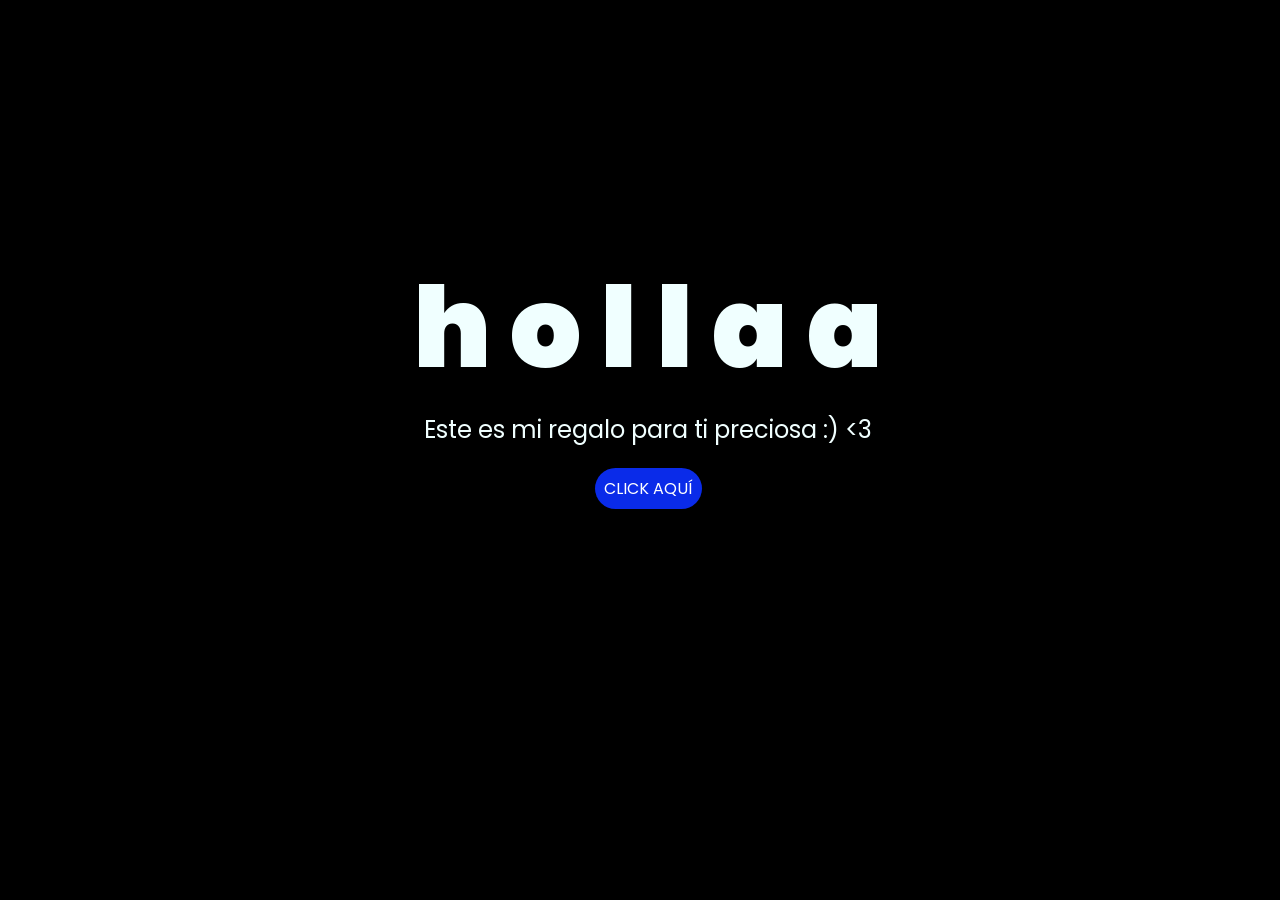
<file: index.html>
<!DOCTYPE html>
<html lang="es">

<head>
    <meta charset="UTF-8">
    <meta http-equiv="X-UA-Compatible" content="IE=edge">
    <meta name="viewport" content="width=device-width, initial-scale=1.0">
    <link rel="stylesheet" href="css/style.css">
    <link rel="icon" href="img/flowers.png" type="image/x-icon">
    <title>Flowers</title>
</head>

<body>
    <div class="greetings">
        <span>h</span>
        <span>o</span>
        <span>l</span>
        <span>l</span>
        <span>a</span>
        <span>a</span>
        
    </div>
    <div class="description">
        <span>Este es mi regalo para ti preciosa :) <3 </span>
    </div>
    <div class="button">
        <button class="botones">
            <a href="flower.html" style="color: #fff;">CLICK AQUÍ</a>
        </button>
    </div>

</body>

</html>
</file>
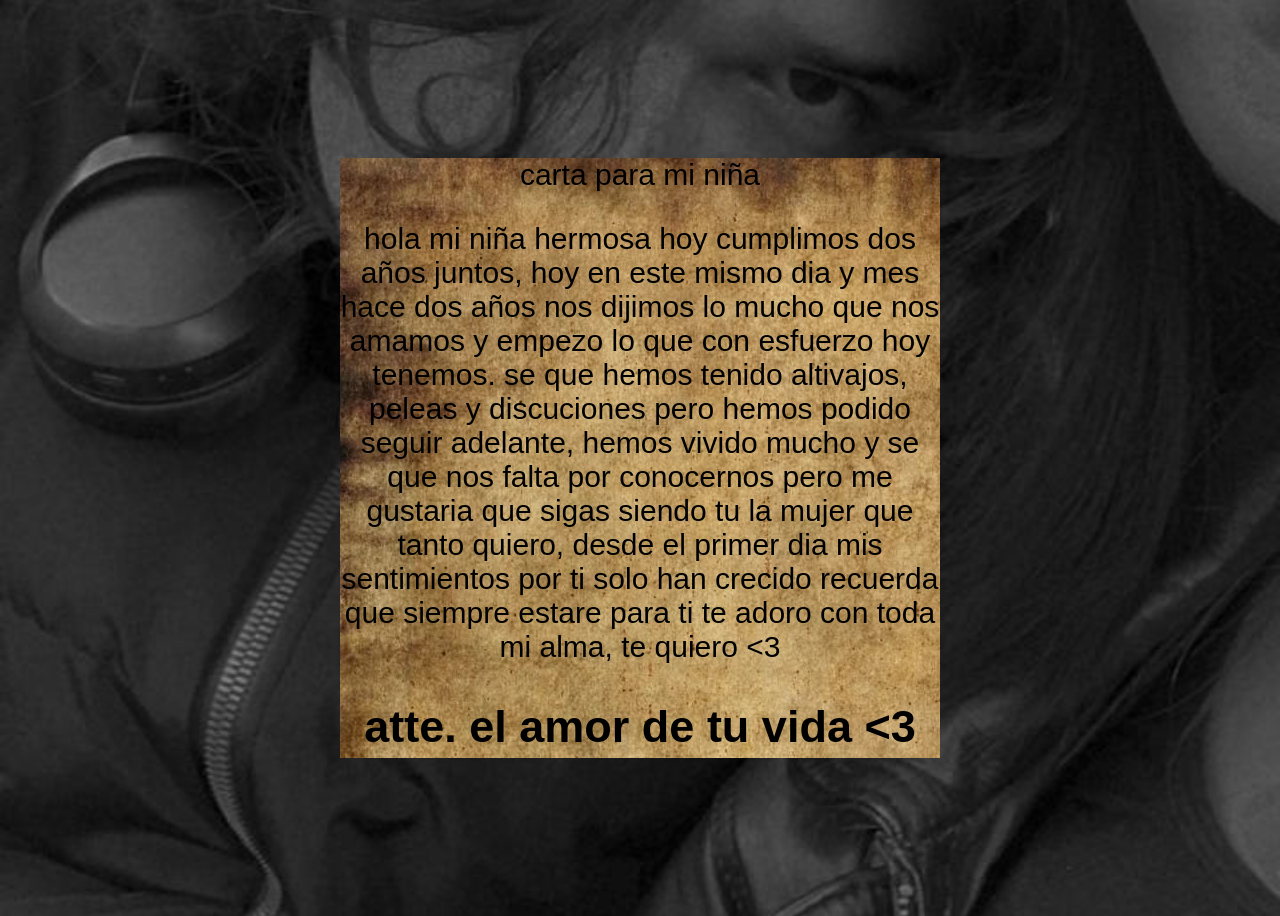
<file: carta.html>
<!DOCTYPE html>
<html>
<head>
	
	<meta charset="utf-8">
	<title>carta</title>
<link rel="icon" href="img/icon.ico">
<link rel="stylesheet" type="text/css" href="style.css">
<style>
	body{
		font-family: sans-serif;
	}
.contenedor{
	display: flex;
	justify-content: center;
	align-items: center;
	height: 100vh;
}

	
.cuadro{
	width: 600px;
	height: 600px;
	background-image: url(img/fondo.jpg);
}
.texto{
	color: black;
	font-size: 30px;
	text-align: center;
}

</style>
</head>
<body>
	<div class="contenedor">
		<div class="cuadro">
			<div class="texto">


<hi>carta para mi niña</hi>
<p>hola mi niña hermosa hoy cumplimos dos años juntos, hoy en este mismo dia y mes hace dos años nos dijimos lo mucho que nos amamos y empezo lo que con esfuerzo hoy tenemos. se que hemos tenido altivajos, peleas y discuciones pero hemos podido seguir adelante, hemos vivido mucho y se que nos falta por conocernos pero me gustaria que sigas siendo tu la mujer que tanto quiero, desde el primer dia mis sentimientos por ti solo han crecido recuerda que siempre estare para ti te adoro con toda mi alma, te quiero <3 </p>
	<h2>atte. el amor de tu vida <3 </h2>


</div>
</div>
	

</div>
<audio id="musica" autoplay loop>
	<source src="sound/a donde vamos.mp3" type="audio/mp3">

</audio>

</body>
</html>
</file>
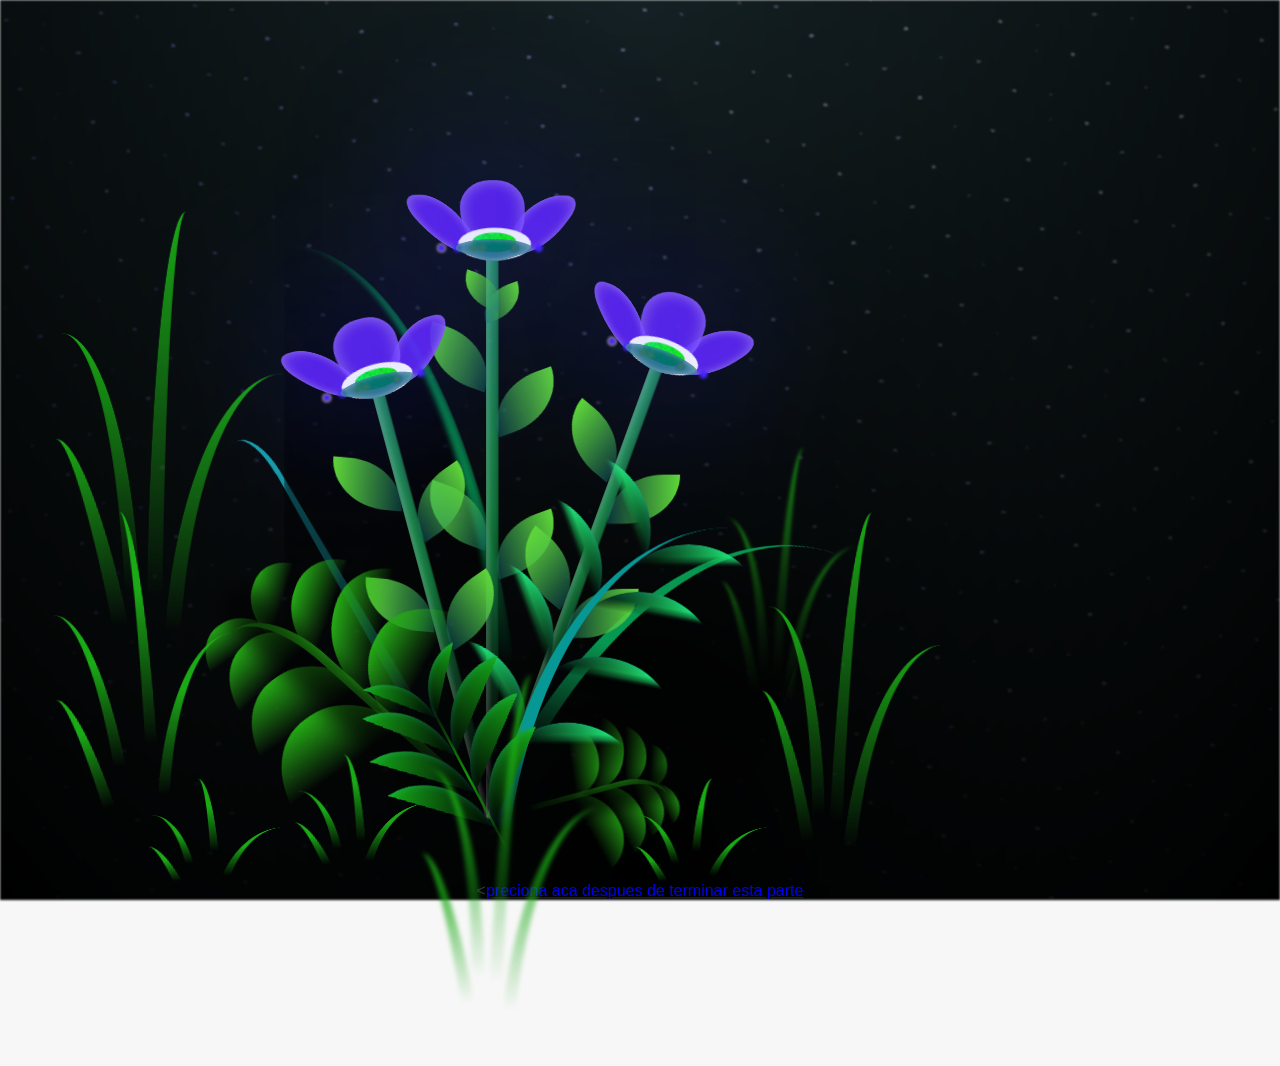
<file: flower.html>
<!DOCTYPE html>
<html lang="es">
  <head>
    <meta charset="UTF-8" />
    <meta http-equiv="X-UA-Compatible" content="IE=edge" />
    <meta name="viewport" content="width=device-width, initial-scale=1.0" />
    <link rel="stylesheet" href="css/main.css" />
    <link rel="icon" href="img/flowers.png" type="image/x-icon" />
    <title>Flower</title>
  </head>
  <body class="container">
    <audio src="sound/a donde vamos.mp3" autoplay></audio>
    <div id="lyrics">
     
    </div>
    <
  
    <div class="night"></div>
    <div class="flowers">
      <div class="flower flower--1">
        <div class="flower__leafs flower__leafs--1">
          <div class="flower__leaf flower__leaf--1"></div>
          <div class="flower__leaf flower__leaf--2"></div>
          <div class="flower__leaf flower__leaf--3"></div>
          <div class="flower__leaf flower__leaf--4"></div>
          <div class="flower__white-circle"></div>

          <div class="flower__light flower__light--1"></div>
          <div class="flower__light flower__light--2"></div>
          <div class="flower__light flower__light--3"></div>
          <div class="flower__light flower__light--4"></div>
          <div class="flower__light flower__light--5"></div>
          <div class="flower__light flower__light--6"></div>
          <div class="flower__light flower__light--7"></div>
          <div class="flower__light flower__light--8"></div>
        </div>
        <div class="flower__line">
          <div class="flower__line__leaf flower__line__leaf--1"></div>
          <div class="flower__line__leaf flower__line__leaf--2"></div>
          <div class="flower__line__leaf flower__line__leaf--3"></div>
          <div class="flower__line__leaf flower__line__leaf--4"></div>
          <div class="flower__line__leaf flower__line__leaf--5"></div>
          <div class="flower__line__leaf flower__line__leaf--6"></div>
        </div>
      </div>

      <div class="flower flower--2">
        <div class="flower__leafs flower__leafs--2">
          <div class="flower__leaf flower__leaf--1"></div>
          <div class="flower__leaf flower__leaf--2"></div>
          <div class="flower__leaf flower__leaf--3"></div>
          <div class="flower__leaf flower__leaf--4"></div>
          <div class="flower__white-circle"></div>

          <div class="flower__light flower__light--1"></div>
          <div class="flower__light flower__light--2"></div>
          <div class="flower__light flower__light--3"></div>
          <div class="flower__light flower__light--4"></div>
          <div class="flower__light flower__light--5"></div>
          <div class="flower__light flower__light--6"></div>
          <div class="flower__light flower__light--7"></div>
          <div class="flower__light flower__light--8"></div>
        </div>
        <div class="flower__line">
          <div class="flower__line__leaf flower__line__leaf--1"></div>
          <div class="flower__line__leaf flower__line__leaf--2"></div>
          <div class="flower__line__leaf flower__line__leaf--3"></div>
          <div class="flower__line__leaf flower__line__leaf--4"></div>
        </div>
      </div>

      <div class="flower flower--3">
        <div class="flower__leafs flower__leafs--3">
          <div class="flower__leaf flower__leaf--1"></div>
          <div class="flower__leaf flower__leaf--2"></div>
          <div class="flower__leaf flower__leaf--3"></div>
          <div class="flower__leaf flower__leaf--4"></div>
          <div class="flower__white-circle"></div>

          <div class="flower__light flower__light--1"></div>
          <div class="flower__light flower__light--2"></div>
          <div class="flower__light flower__light--3"></div>
          <div class="flower__light flower__light--4"></div>
          <div class="flower__light flower__light--5"></div>
          <div class="flower__light flower__light--6"></div>
          <div class="flower__light flower__light--7"></div>
          <div class="flower__light flower__light--8"></div>
        </div>
        <div class="flower__line">
          <div class="flower__line__leaf flower__line__leaf--1"></div>
          <div class="flower__line__leaf flower__line__leaf--2"></div>
          <div class="flower__line__leaf flower__line__leaf--3"></div>
          <div class="flower__line__leaf flower__line__leaf--4"></div>
        </div>
      </div>

      <div class="grow-ans" style="--d: 1.2s">
        <div class="flower__g-long">
          <div class="flower__g-long__top"></div>
          <div class="flower__g-long__bottom"></div>
        </div>
      </div>

      <div class="growing-grass">
        <div class="flower__grass flower__grass--1">
          <div class="flower__grass--top"></div>
          <div class="flower__grass--bottom"></div>
          <div class="flower__grass__leaf flower__grass__leaf--1"></div>
          <div class="flower__grass__leaf flower__grass__leaf--2"></div>
          <div class="flower__grass__leaf flower__grass__leaf--3"></div>
          <div class="flower__grass__leaf flower__grass__leaf--4"></div>
          <div class="flower__grass__leaf flower__grass__leaf--5"></div>
          <div class="flower__grass__leaf flower__grass__leaf--6"></div>
          <div class="flower__grass__leaf flower__grass__leaf--7"></div>
          <div class="flower__grass__leaf flower__grass__leaf--8"></div>
          <div class="flower__grass__overlay"></div>
        </div>
      </div>

      <div class="growing-grass">
        <div class="flower__grass flower__grass--2">
          <div class="flower__grass--top"></div>
          <div class="flower__grass--bottom"></div>
          <div class="flower__grass__leaf flower__grass__leaf--1"></div>
          <div class="flower__grass__leaf flower__grass__leaf--2"></div>
          <div class="flower__grass__leaf flower__grass__leaf--3"></div>
          <div class="flower__grass__leaf flower__grass__leaf--4"></div>
          <div class="flower__grass__leaf flower__grass__leaf--5"></div>
          <div class="flower__grass__leaf flower__grass__leaf--6"></div>
          <div class="flower__grass__leaf flower__grass__leaf--7"></div>
          <div class="flower__grass__leaf flower__grass__leaf--8"></div>
          <div class="flower__grass__overlay"></div>
        </div>
      </div>

      <div class="grow-ans" style="--d: 2.4s">
        <div class="flower__g-right flower__g-right--1">
          <div class="leaf"></div>
        </div>
      </div>

      <div class="grow-ans" style="--d: 2.8s">
        <div class="flower__g-right flower__g-right--2">
          <div class="leaf"></div>
        </div>
      </div>

      <div class="grow-ans" style="--d: 2.8s">
        <div class="flower__g-front">
          <div
            class="flower__g-front__leaf-wrapper flower__g-front__leaf-wrapper--1"
          >
            <div class="flower__g-front__leaf"></div>
          </div>
          <div
            class="flower__g-front__leaf-wrapper flower__g-front__leaf-wrapper--2"
          >
            <div class="flower__g-front__leaf"></div>
          </div>
          <div
            class="flower__g-front__leaf-wrapper flower__g-front__leaf-wrapper--3"
          >
            <div class="flower__g-front__leaf"></div>
          </div>
          <div
            class="flower__g-front__leaf-wrapper flower__g-front__leaf-wrapper--4"
          >
            <div class="flower__g-front__leaf"></div>
          </div>
          <div
            class="flower__g-front__leaf-wrapper flower__g-front__leaf-wrapper--5"
          >
            <div class="flower__g-front__leaf"></div>
          </div>
          <div
            class="flower__g-front__leaf-wrapper flower__g-front__leaf-wrapper--6"
          >
            <div class="flower__g-front__leaf"></div>
          </div>
          <div
            class="flower__g-front__leaf-wrapper flower__g-front__leaf-wrapper--7"
          >
            <div class="flower__g-front__leaf"></div>
          </div>
          <div
            class="flower__g-front__leaf-wrapper flower__g-front__leaf-wrapper--8"
          >
            <div class="flower__g-front__leaf"></div>
          </div>
          <div class="flower__g-front__line"></div>
        </div>
      </div>

      <div class="grow-ans" style="--d: 3.2s">
        <div class="flower__g-fr">
          <div class="leaf"></div>
          <div class="flower__g-fr__leaf flower__g-fr__leaf--1"></div>
          <div class="flower__g-fr__leaf flower__g-fr__leaf--2"></div>
          <div class="flower__g-fr__leaf flower__g-fr__leaf--3"></div>
          <div class="flower__g-fr__leaf flower__g-fr__leaf--4"></div>
          <div class="flower__g-fr__leaf flower__g-fr__leaf--5"></div>
          <div class="flower__g-fr__leaf flower__g-fr__leaf--6"></div>
          <div class="flower__g-fr__leaf flower__g-fr__leaf--7"></div>
          <div class="flower__g-fr__leaf flower__g-fr__leaf--8"></div>
        </div>
      </div>

      <div class="long-g long-g--0">
        <div class="grow-ans" style="--d: 3s">
          <div class="leaf leaf--0"></div>
        </div>
        <div class="grow-ans" style="--d: 2.2s">
          <div class="leaf leaf--1"></div>
        </div>
        <div class="grow-ans" style="--d: 3.4s">
          <div class="leaf leaf--2"></div>
        </div>
        <div class="grow-ans" style="--d: 3.6s">
          <div class="leaf leaf--3"></div>
        </div>
      </div>

      <div class="long-g long-g--1">
        <div class="grow-ans" style="--d: 3.6s">
          <div class="leaf leaf--0"></div>
        </div>
        <div class="grow-ans" style="--d: 3.8s">
          <div class="leaf leaf--1"></div>
        </div>
        <div class="grow-ans" style="--d: 4s">
          <div class="leaf leaf--2"></div>
        </div>
        <div class="grow-ans" style="--d: 4.2s">
          <div class="leaf leaf--3"></div>
        </div>
      </div>

      <div class="long-g long-g--2">
        <div class="grow-ans" style="--d: 4s">
          <div class="leaf leaf--0"></div>
        </div>
        <div class="grow-ans" style="--d: 4.2s">
          <div class="leaf leaf--1"></div>
        </div>
        <div class="grow-ans" style="--d: 4.4s">
          <div class="leaf leaf--2"></div>
        </div>
        <div class="grow-ans" style="--d: 4.6s">
          <div class="leaf leaf--3"></div>
        </div>
      </div>

      <div class="long-g long-g--3">
        <div class="grow-ans" style="--d: 4s">
          <div class="leaf leaf--0"></div>
        </div>
        <div class="grow-ans" style="--d: 4.2s">
          <div class="leaf leaf--1"></div>
        </div>
        <div class="grow-ans" style="--d: 3s">
          <div class="leaf leaf--2"></div>
        </div>
        <div class="grow-ans" style="--d: 3.6s">
          <div class="leaf leaf--3"></div>
        </div>
      </div>

      <div class="long-g long-g--4">
        <div class="grow-ans" style="--d: 4s">
          <div class="leaf leaf--0"></div>
        </div>
        <div class="grow-ans" style="--d: 4.2s">
          <div class="leaf leaf--1"></div>
        </div>
        <div class="grow-ans" style="--d: 3s">
          <div class="leaf leaf--2"></div>
        </div>
        <div class="grow-ans" style="--d: 3.6s">
          <div class="leaf leaf--3"></div>
        </div>
      </div>

      <div class="long-g long-g--5">
        <div class="grow-ans" style="--d: 4s">
          <div class="leaf leaf--0"></div>
        </div>
        <div class="grow-ans" style="--d: 4.2s">
          <div class="leaf leaf--1"></div>
        </div>
        <div class="grow-ans" style="--d: 3s">
          <div class="leaf leaf--2"></div>
        </div>
        <div class="grow-ans" style="--d: 3.6s">
          <div class="leaf leaf--3"></div>
        </div>
      </div>

      <div class="long-g long-g--6">
        <div class="grow-ans" style="--d: 4.2s">
          <div class="leaf leaf--0"></div>
        </div>
        <div class="grow-ans" style="--d: 4.4s">
          <div class="leaf leaf--1"></div>
        </div>
        <div class="grow-ans" style="--d: 4.6s">
          <div class="leaf leaf--2"></div>
        </div>
        <div class="grow-ans" style="--d: 4.8s">
          <div class="leaf leaf--3"></div>
        </div>
      </div>

      <div class="long-g long-g--7">
        <div class="grow-ans" style="--d: 3s">
          <div class="leaf leaf--0"></div>
        </div>
        <div class="grow-ans" style="--d: 3.2s">
          <div class="leaf leaf--1"></div>
        </div>
        <div class="grow-ans" style="--d: 3.5s">
          <div class="leaf leaf--2"></div>
        </div>
        <div class="grow-ans" style="--d: 3.6s">
          <div class="leaf leaf--3"></div>
        </div>
      </div>
    </div>
    <script src="anim.js"></script>
    <script src="main.js"></script>
    <a href="http://127.0.0.1:5500/aniversario/carta.html">preciona aca despues de terminar esta parte</a>
  </body>
</html>
</file>
<file: css/style.css>
@import url('https://fonts.googleapis.com/css2?family=Poppins:ital,wght@0,500;1,900&display=swap');
*{
    font-family: 'Poppins',cursive;
}
body{
    color: azure;
    width: 100%;
    height: 82vh;
    display: flex;
    flex-direction: column;
    align-items: center;
    justify-content: center;
    background-color: black;
    /* padding-top: -30; */
}

.botones{
    padding: 9px;
    border-radius: 80px;
    background-color: transparent;
    border: none;
}

.botones a{
    background-color: #0a2be9;
    padding: 9px;
    border-radius: 80px;
    -webkit-border-radius: 80px;
    -moz-border-radius: 80px;
    -ms-border-radius: 80px;
    -o-border-radius: 80px;

}

.botones a:focus{
    background-color: rgb(50, 194, 194);
}

.greetings{
    font-size: 7rem;
    font-weight: 900;
}
.greetings > span{
    animation: glow 2.5s ease-in-out infinite;
}
@keyframes glow{
    0%, 100%{
        color: #fff;
        text-shadow: 0 0 12px #39c6d6, 0 0 50px #39c6d6, 0 0 100px #39c6d6;
    }
    10%, 90%{
        color: #111;
        text-shadow: none;
    }
}
.greetings > span:nth-child(2){
    animation-delay: .2s ;
}
.greetings > span:nth-child(3){
    animation-delay: .4s ;
}
.greetings > span:nth-child(4){
    animation-delay: .6s;
}
.greetings > span:nth-child(5){
    animation-delay: .8s;
}
.greetings > span:nth-child(6){
    animation-delay: 1s;
}

.description{
    font-size: 1.5rem;
    margin-bottom: 20px;
}

.button a{
    text-decoration: none;
    font-size: 1rem;
    color: #111;
}

@media screen and (max-width:574px){
    .greetings{
        display: block;
        font-size: 4rem;
        font-weight: 800;
        text-align: center;
    }
    .description{
        font-size: 2rem;
    }
    
    .button a{
        font-size: 1rem;
    }
}
</file>
<file: style.css>
body{
    background-image: url(img/f.jpg);
    background-position: center center;
    background-repeat: no-repeat;
    background-size: cover;
    background-attachment: fixed;
}
</file>
<file: css/main.css>
*,
*::after,
*::before {
  padding: 0;
  margin: 0;
  box-sizing: border-box;
}

:root {
  --dark-color: #000;
}

body {
  display: flex;
  align-items: flex-end;
  justify-content: center;
  min-height: 100vh;
  background-color: var(--dark-color);
  overflow: hidden;
  perspective: 1000px;
}

#lyrics {
  font-size: 28px;
  font-family: "Franklin Gothic Medium", "Arial Narrow", Arial, sans-serif;
  color: white;
  position: absolute;
  margin-bottom: 20%;
  z-index: 1;
  font-weight: bold;
  letter-spacing: 4px;
}
@media only screen and (max-width: 600px) {
  /* Estilos específicos para dispositivos con un ancho máximo de 600px */
  #lyrics {
      font-size: 14px; /* Reduce el tamaño del texto para dispositivos más pequeños */
      margin-bottom: 530px;
      letter-spacing: 3px;
  }

}
.titulo {
  margin-bottom: 180px;
  font-family: "Arial Narrow", Arial, sans-serif;
  color: rgb(255, 238, 0);
  position: absolute;
  font-weight: bold;
  letter-spacing: 10px;
  opacity: 0;
  animation: fadeIn 3s ease-in-out forwards;
  text-align: center;
}
@keyframes fadeIn {
  from {
    opacity: 0;
  }
  to {
    opacity: 1;
  }
}

.night {
  z-index: -1;
  position: absolute;
  left: 50%;
  top: 0;
  transform: translateX(-50%);
  width: 100%;
  height: 100%;
  filter: blur(0.1vmin);
  background-image: radial-gradient(
      ellipse at top,
      transparent 0%,
      var(--dark-color)
    ),
    radial-gradient(
      ellipse at bottom,
      var(--dark-color),
      rgba(145, 233, 255, 0.2)
    ),
    repeating-linear-gradient(
      220deg,
      rgb(0, 0, 0) 0px,
      rgb(0, 0, 0) 19px,
      transparent 19px,
      transparent 22px
    ),
    repeating-linear-gradient(
      189deg,
      rgb(0, 0, 0) 0px,
      rgb(0, 0, 0) 19px,
      transparent 19px,
      transparent 22px
    ),
    repeating-linear-gradient(
      148deg,
      rgb(0, 0, 0) 0px,
      rgb(0, 0, 0) 19px,
      transparent 19px,
      transparent 22px
    ),
    linear-gradient(90deg, rgba(60, 0, 255, 0.567), rgba(240, 240, 240, 0.599));
}

.flowers {
  position: relative;
  transform: scale(0.9);
  /*margin-bottom: 100px;
  */
}

@media only screen and (max-width: 600px) {
  /* Estilos específicos para dispositivos con un ancho máximo de 600px */
.flowers {
      font-size: 14px;
      margin-bottom: 35%;
      letter-spacing: 3px;
      transform: scale(1.0);
}

}

.flower {
  position: absolute;
  bottom: 10vmin;
  transform-origin: bottom center;
  z-index: 10;
  --fl-speed: 0.8s;
}
.flower--1 {
  -webkit-animation: moving-flower-1 4s linear infinite;
  animation: moving-flower-1 4s linear infinite;
}
.flower--1 .flower__line {
  height: 70vmin;
  -webkit-animation-delay: 0.3s;
  animation-delay: 0.3s;
}
.flower--1 .flower__line__leaf--1 {
  -webkit-animation: blooming-leaf-right var(--fl-speed) 1.6s backwards;
  animation: blooming-leaf-right var(--fl-speed) 1.6s backwards;
}
.flower--1 .flower__line__leaf--2 {
  -webkit-animation: blooming-leaf-right var(--fl-speed) 1.4s backwards;
  animation: blooming-leaf-right var(--fl-speed) 1.4s backwards;
}
.flower--1 .flower__line__leaf--3 {
  -webkit-animation: blooming-leaf-left var(--fl-speed) 1.2s backwards;
  animation: blooming-leaf-left var(--fl-speed) 1.2s backwards;
}
.flower--1 .flower__line__leaf--4 {
  -webkit-animation: blooming-leaf-left var(--fl-speed) 1s backwards;
  animation: blooming-leaf-left var(--fl-speed) 1s backwards;
}
.flower--1 .flower__line__leaf--5 {
  -webkit-animation: blooming-leaf-right var(--fl-speed) 1.8s backwards;
  animation: blooming-leaf-right var(--fl-speed) 1.8s backwards;
}
.flower--1 .flower__line__leaf--6 {
  -webkit-animation: blooming-leaf-left var(--fl-speed) 2s backwards;
  animation: blooming-leaf-left var(--fl-speed) 2s backwards;
}
.flower--2 {
  left: 50%;
  transform: rotate(20deg);
  -webkit-animation: moving-flower-2 4s linear infinite;
  animation: moving-flower-2 4s linear infinite;
}
.flower--2 .flower__line {
  height: 60vmin;
  -webkit-animation-delay: 0.6s;
  animation-delay: 0.6s;
}
.flower--2 .flower__line__leaf--1 {
  -webkit-animation: blooming-leaf-right var(--fl-speed) 1.9s backwards;
  animation: blooming-leaf-right var(--fl-speed) 1.9s backwards;
}
.flower--2 .flower__line__leaf--2 {
  -webkit-animation: blooming-leaf-right var(--fl-speed) 1.7s backwards;
  animation: blooming-leaf-right var(--fl-speed) 1.7s backwards;
}
.flower--2 .flower__line__leaf--3 {
  -webkit-animation: blooming-leaf-left var(--fl-speed) 1.5s backwards;
  animation: blooming-leaf-left var(--fl-speed) 1.5s backwards;
}
.flower--2 .flower__line__leaf--4 {
  -webkit-animation: blooming-leaf-left var(--fl-speed) 1.3s backwards;
  animation: blooming-leaf-left var(--fl-speed) 1.3s backwards;
}
.flower--3 {
  left: 50%;
  transform: rotate(-15deg);
  -webkit-animation: moving-flower-3 4s linear infinite;
  animation: moving-flower-3 4s linear infinite;
}
.flower--3 .flower__line {
  -webkit-animation-delay: 0.9s;
  animation-delay: 0.9s;
}
.flower--3 .flower__line__leaf--1 {
  -webkit-animation: blooming-leaf-right var(--fl-speed) 2.5s backwards;
  animation: blooming-leaf-right var(--fl-speed) 2.5s backwards;
}
.flower--3 .flower__line__leaf--2 {
  -webkit-animation: blooming-leaf-right var(--fl-speed) 2.3s backwards;
  animation: blooming-leaf-right var(--fl-speed) 2.3s backwards;
}
.flower--3 .flower__line__leaf--3 {
  -webkit-animation: blooming-leaf-left var(--fl-speed) 2.1s backwards;
  animation: blooming-leaf-left var(--fl-speed) 2.1s backwards;
}
.flower--3 .flower__line__leaf--4 {
  -webkit-animation: blooming-leaf-left var(--fl-speed) 1.9s backwards;
  animation: blooming-leaf-left var(--fl-speed) 1.9s backwards;
}
.flower__leafs {
  position: relative;
  -webkit-animation: blooming-flower 2s backwards;
  animation: blooming-flower 2s backwards;
}
.flower__leafs--1 {
  -webkit-animation-delay: 1.1s;
  animation-delay: 1.1s;
}
.flower__leafs--2 {
  -webkit-animation-delay: 1.4s;
  animation-delay: 1.4s;
}
.flower__leafs--3 {
  -webkit-animation-delay: 1.7s;
  animation-delay: 1.7s;
}
.flower__leafs::after {
  content: "";
  position: absolute;
  left: 0;
  top: 0;
  transform: translate(-50%, -100%);
  width: 8vmin;
  height: 8vmin;
  background-color: #2525fd;
  /* background-color: #fd2525; */
  filter: blur(10vmin);
}
.flower__leaf {
  position: absolute;
  bottom: 0;
  left: 50%;
  width: 8vmin;
  height: 11vmin;
  border-radius: 51% 49% 47% 53%/44% 45% 55% 69%;
  background-color: #253bfd;
  background-color: #6225fd;
  transform-origin: bottom center;
  opacity: 0.9;
  box-shadow: inset 0 0 2vmin rgba(255, 255, 255, 0.5);
}
.flower__leaf--1 {
  transform: translate(-10%, 1%) rotateY(40deg) rotateX(-50deg);
}
.flower__leaf--2 {
  transform: translate(-50%, -4%) rotateX(40deg);
}
.flower__leaf--3 {
  transform: translate(-90%, 0%) rotateY(45deg) rotateX(50deg);
}
.flower__leaf--4 {
  width: 8vmin;
  height: 8vmin;
  transform-origin: bottom left;
  border-radius: 4vmin 10vmin 4vmin 4vmin;
  transform: translate(0%, 18%) rotateX(70deg) rotate(-43deg);
  background-color: #01577c;
  z-index: 1;
  opacity: 0.8;
}
.flower__white-circle {
  position: absolute;
  left: -3.5vmin;
  top: -3vmin;
  width: 9vmin;
  height: 4vmin;
  border-radius: 50%;
  background-color: #fff;
}
.flower__white-circle::after {
  content: "";
  position: absolute;
  left: 50%;
  top: 45%;
  transform: translate(-50%, -50%);
  width: 60%;
  height: 60%;
  border-radius: inherit;
  background-image: repeating-linear-gradient(
      135deg,
      rgba(0, 0, 0, 0.03) 0px,
      rgba(0, 0, 0, 0.03) 1px,
      transparent 1px,
      transparent 12px
    ),
    repeating-linear-gradient(
      45deg,
      rgba(0, 0, 0, 0.03) 0px,
      rgba(0, 0, 0, 0.03) 1px,
      transparent 1px,
      transparent 12px
    ),
    repeating-linear-gradient(
      67.5deg,
      rgba(0, 0, 0, 0.03) 0px,
      rgba(0, 0, 0, 0.03) 1px,
      transparent 1px,
      transparent 12px
    ),
    repeating-linear-gradient(
      135deg,
      rgba(0, 0, 0, 0.03) 0px,
      rgba(0, 0, 0, 0.03) 1px,
      transparent 1px,
      transparent 12px
    ),
    repeating-linear-gradient(
      45deg,
      rgba(0, 0, 0, 0.03) 0px,
      rgba(0, 0, 0, 0.03) 1px,
      transparent 1px,
      transparent 12px
    ),
    repeating-linear-gradient(
      112.5deg,
      rgba(0, 0, 0, 0.03) 0px,
      rgba(0, 0, 0, 0.03) 1px,
      transparent 1px,
      transparent 12px
    ),
    repeating-linear-gradient(
      112.5deg,
      rgba(0, 0, 0, 0.03) 0px,
      rgba(0, 0, 0, 0.03) 1px,
      transparent 1px,
      transparent 12px
    ),
    repeating-linear-gradient(
      45deg,
      rgba(0, 0, 0, 0.03) 0px,
      rgba(0, 0, 0, 0.03) 1px,
      transparent 1px,
      transparent 12px
    ),
    repeating-linear-gradient(
      22.5deg,
      rgba(0, 0, 0, 0.03) 0px,
      rgba(0, 0, 0, 0.03) 1px,
      transparent 1px,
      transparent 12px
    ),
    repeating-linear-gradient(
      45deg,
      rgba(0, 0, 0, 0.03) 0px,
      rgba(0, 0, 0, 0.03) 1px,
      transparent 1px,
      transparent 12px
    ),
    repeating-linear-gradient(
      22.5deg,
      rgba(0, 0, 0, 0.03) 0px,
      rgba(0, 0, 0, 0.03) 1px,
      transparent 1px,
      transparent 12px
    ),
    repeating-linear-gradient(
      135deg,
      rgba(0, 0, 0, 0.03) 0px,
      rgba(0, 0, 0, 0.03) 1px,
      transparent 1px,
      transparent 12px
    ),
    repeating-linear-gradient(
      157.5deg,
      rgba(0, 0, 0, 0.03) 0px,
      rgba(0, 0, 0, 0.03) 1px,
      transparent 1px,
      transparent 12px
    ),
    repeating-linear-gradient(
      67.5deg,
      rgba(0, 0, 0, 0.03) 0px,
      rgba(0, 0, 0, 0.03) 1px,
      transparent 1px,
      transparent 12px
    ),
    repeating-linear-gradient(
      67.5deg,
      rgba(0, 0, 0, 0.03) 0px,
      rgba(0, 0, 0, 0.03) 1px,
      transparent 1px,
      transparent 12px
    ),
    linear-gradient(90deg, rgb(18, 255, 85), rgb(17, 255, 0));
}
.flower__line {
  height: 55vmin;
  width: 1.5vmin;
  background-image: linear-gradient(
      to left,
      rgba(0, 0, 0, 0.2),
      transparent,
      rgba(255, 255, 255, 0.2)
    ),
    linear-gradient(to top, transparent 10%, #147a3d, #39d68fab);
  box-shadow: inset 0 0 2px rgba(0, 0, 0, 0.5);
  -webkit-animation: grow-flower-tree 4s backwards;
  animation: grow-flower-tree 4s backwards;
}
.flower__line__leaf {
  --w: 7vmin;
  --h: calc(var(--w) + 2vmin);
  position: absolute;
  top: 20%;
  left: 90%;
  width: var(--w);
  height: var(--h);
  border-top-right-radius: var(--h);
  border-bottom-left-radius: var(--h);
  background-image: linear-gradient(to top, rgba(20, 117, 122, 0.4), #5ed639);
}
.flower__line__leaf--1 {
  transform: rotate(70deg) rotateY(30deg);
}
.flower__line__leaf--2 {
  top: 45%;
  transform: rotate(70deg) rotateY(30deg);
}
.flower__line__leaf--3,
.flower__line__leaf--4,
.flower__line__leaf--6 {
  border-top-right-radius: 0;
  border-bottom-left-radius: 0;
  border-top-left-radius: var(--h);
  border-bottom-right-radius: var(--h);
  left: -460%;
  top: 12%;
  transform: rotate(-70deg) rotateY(30deg);
}
.flower__line__leaf--4 {
  top: 40%;
}
.flower__line__leaf--5 {
  top: 0;
  transform-origin: left;
  transform: rotate(70deg) rotateY(30deg) scale(0.6);
}
.flower__line__leaf--6 {
  top: -2%;
  left: -450%;
  transform-origin: right;
  transform: rotate(-70deg) rotateY(30deg) scale(0.6);
}
.flower__light {
  position: absolute;
  bottom: 0vmin;
  width: 1vmin;
  height: 1vmin;
  background-color: rgb(242, 255, 0);
  border-radius: 50%;
  filter: blur(0.2vmin);
  -webkit-animation: light-ans 4s linear infinite backwards;
  animation: light-ans 4s linear infinite backwards;
}
.flower__light:nth-child(odd) {
  background-color: #4823ff;
}
.flower__light--1 {
  left: -2vmin;
  -webkit-animation-delay: 1s;
  animation-delay: 1s;
}
.flower__light--2 {
  left: 3vmin;
  -webkit-animation-delay: 0.5s;
  animation-delay: 0.5s;
}
.flower__light--3 {
  left: -6vmin;
  -webkit-animation-delay: 0.3s;
  animation-delay: 0.3s;
}
.flower__light--4 {
  left: 6vmin;
  -webkit-animation-delay: 0.9s;
  animation-delay: 0.9s;
}
.flower__light--5 {
  left: -1vmin;
  -webkit-animation-delay: 1.5s;
  animation-delay: 1.5s;
}
.flower__light--6 {
  left: -4vmin;
  -webkit-animation-delay: 3s;
  animation-delay: 3s;
}
.flower__light--7 {
  left: 3vmin;
  -webkit-animation-delay: 2s;
  animation-delay: 2s;
}
.flower__light--8 {
  left: -6vmin;
  -webkit-animation-delay: 3.5s;
  animation-delay: 3.5s;
}
.flower__grass {
  --c: #24aa15;
  --line-w: 1.5vmin;
  position: absolute;
  bottom: 12vmin;
  left: -7vmin;
  display: flex;
  flex-direction: column;
  align-items: flex-end;
  z-index: 20;
  transform-origin: bottom center;
  transform: rotate(-48deg) rotateY(40deg);
}
.flower__grass--1 {
  -webkit-animation: moving-grass 2s linear infinite;
  animation: moving-grass 2s linear infinite;
}
.flower__grass--2 {
  left: 2vmin;
  bottom: 10vmin;
  transform: scale(0.5) rotate(75deg) rotateX(10deg) rotateY(-200deg);
  opacity: 0.8;
  z-index: 0;
  -webkit-animation: moving-grass--2 1.5s linear infinite;
  animation: moving-grass--2 1.5s linear infinite;
}
.flower__grass--top {
  width: 7vmin;
  height: 10vmin;
  border-top-right-radius: 100%;
  border-right: var(--line-w) solid var(--c);
  transform-origin: bottom center;
  transform: rotate(-2deg);
}
.flower__grass--bottom {
  margin-top: -2px;
  width: var(--line-w);
  height: 25vmin;
  background-image: linear-gradient(to top, transparent, var(--c));
}
.flower__grass__leaf {
  --size: 10vmin;
  position: absolute;
  width: calc(var(--size) * 2.1);
  height: var(--size);
  border-top-left-radius: var(--size);
  border-top-right-radius: var(--size);
  background-image: linear-gradient(
    to top,
    transparent,
    transparent 30%,
    var(--c)
  );
  z-index: 100;
}
.flower__grass__leaf--1 {
  top: -6%;
  left: 30%;
  --size: 6vmin;
  transform: rotate(-20deg);
  -webkit-animation: growing-grass-ans--1 2s 2.6s backwards;
  animation: growing-grass-ans--1 2s 2.6s backwards;
}
@-webkit-keyframes growing-grass-ans--1 {
  0% {
    transform-origin: bottom left;
    transform: rotate(-20deg) scale(0);
  }
}
@keyframes growing-grass-ans--1 {
  0% {
    transform-origin: bottom left;
    transform: rotate(-20deg) scale(0);
  }
}
.flower__grass__leaf--2 {
  top: -5%;
  left: -110%;
  --size: 6vmin;
  transform: rotate(10deg);
  -webkit-animation: growing-grass-ans--2 2s 2.4s linear backwards;
  animation: growing-grass-ans--2 2s 2.4s linear backwards;
}
@-webkit-keyframes growing-grass-ans--2 {
  0% {
    transform-origin: bottom right;
    transform: rotate(10deg) scale(0);
  }
}
@keyframes growing-grass-ans--2 {
  0% {
    transform-origin: bottom right;
    transform: rotate(10deg) scale(0);
  }
}
.flower__grass__leaf--3 {
  top: 5%;
  left: 60%;
  --size: 8vmin;
  transform: rotate(-18deg) rotateX(-20deg);
  -webkit-animation: growing-grass-ans--3 2s 2.2s linear backwards;
  animation: growing-grass-ans--3 2s 2.2s linear backwards;
}
@-webkit-keyframes growing-grass-ans--3 {
  0% {
    transform-origin: bottom left;
    transform: rotate(-18deg) rotateX(-20deg) scale(0);
  }
}
@keyframes growing-grass-ans--3 {
  0% {
    transform-origin: bottom left;
    transform: rotate(-18deg) rotateX(-20deg) scale(0);
  }
}
.flower__grass__leaf--4 {
  top: 6%;
  left: -135%;
  --size: 8vmin;
  transform: rotate(2deg);
  -webkit-animation: growing-grass-ans--4 2s 2s linear backwards;
  animation: growing-grass-ans--4 2s 2s linear backwards;
}
@-webkit-keyframes growing-grass-ans--4 {
  0% {
    transform-origin: bottom right;
    transform: rotate(2deg) scale(0);
  }
}
@keyframes growing-grass-ans--4 {
  0% {
    transform-origin: bottom right;
    transform: rotate(2deg) scale(0);
  }
}
.flower__grass__leaf--5 {
  top: 20%;
  left: 60%;
  --size: 10vmin;
  transform: rotate(-24deg) rotateX(-20deg);
  -webkit-animation: growing-grass-ans--5 2s 1.8s linear backwards;
  animation: growing-grass-ans--5 2s 1.8s linear backwards;
}
@-webkit-keyframes growing-grass-ans--5 {
  0% {
    transform-origin: bottom left;
    transform: rotate(-24deg) rotateX(-20deg) scale(0);
  }
}
@keyframes growing-grass-ans--5 {
  0% {
    transform-origin: bottom left;
    transform: rotate(-24deg) rotateX(-20deg) scale(0);
  }
}
.flower__grass__leaf--6 {
  top: 22%;
  left: -180%;
  --size: 10vmin;
  transform: rotate(10deg);
  -webkit-animation: growing-grass-ans--6 2s 1.6s linear backwards;
  animation: growing-grass-ans--6 2s 1.6s linear backwards;
}
@-webkit-keyframes growing-grass-ans--6 {
  0% {
    transform-origin: bottom right;
    transform: rotate(10deg) scale(0);
  }
}
@keyframes growing-grass-ans--6 {
  0% {
    transform-origin: bottom right;
    transform: rotate(10deg) scale(0);
  }
}
.flower__grass__leaf--7 {
  top: 39%;
  left: 70%;
  --size: 10vmin;
  transform: rotate(-10deg);
  -webkit-animation: growing-grass-ans--7 2s 1.4s linear backwards;
  animation: growing-grass-ans--7 2s 1.4s linear backwards;
}
@-webkit-keyframes growing-grass-ans--7 {
  0% {
    transform-origin: bottom left;
    transform: rotate(-10deg) scale(0);
  }
}
@keyframes growing-grass-ans--7 {
  0% {
    transform-origin: bottom left;
    transform: rotate(-10deg) scale(0);
  }
}
.flower__grass__leaf--8 {
  top: 40%;
  left: -215%;
  --size: 11vmin;
  transform: rotate(10deg);
  -webkit-animation: growing-grass-ans--8 2s 1.2s linear backwards;
  animation: growing-grass-ans--8 2s 1.2s linear backwards;
}
@-webkit-keyframes growing-grass-ans--8 {
  0% {
    transform-origin: bottom right;
    transform: rotate(10deg) scale(0);
  }
}
@keyframes growing-grass-ans--8 {
  0% {
    transform-origin: bottom right;
    transform: rotate(10deg) scale(0);
  }
}
.flower__grass__overlay {
  position: absolute;
  top: -10%;
  right: 0%;
  width: 100%;
  height: 100%;
  background-color: rgba(0, 0, 0, 0.6);
  filter: blur(1.5vmin);
  z-index: 100;
}
.flower__g-long {
  --w: 2vmin;
  --h: 6vmin;
  --c: #159faa;
  position: absolute;
  bottom: 10vmin;
  left: -3vmin;
  transform-origin: bottom center;
  transform: rotate(-30deg) rotateY(-20deg);
  display: flex;
  flex-direction: column;
  align-items: flex-end;
  -webkit-animation: flower-g-long-ans 3s linear infinite;
  animation: flower-g-long-ans 3s linear infinite;
}
@-webkit-keyframes flower-g-long-ans {
  0%,
  100% {
    transform: rotate(-30deg) rotateY(-20deg);
  }
  50% {
    transform: rotate(-32deg) rotateY(-20deg);
  }
}
@keyframes flower-g-long-ans {
  0%,
  100% {
    transform: rotate(-30deg) rotateY(-20deg);
  }
  50% {
    transform: rotate(-32deg) rotateY(-20deg);
  }
}
.flower__g-long__top {
  top: calc(var(--h) * -1);
  width: calc(var(--w) + 1vmin);
  height: var(--h);
  border-top-right-radius: 100%;
  border-right: 0.7vmin solid var(--c);
  transform: translate(-0.7vmin, 1vmin);
}
.flower__g-long__bottom {
  width: var(--w);
  height: 50vmin;
  transform-origin: bottom center;
  background-image: linear-gradient(to top, transparent 30%, var(--c));
  box-shadow: inset 0 0 2px rgba(0, 0, 0, 0.5);
  -webkit-clip-path: polygon(35% 0, 65% 1%, 100% 100%, 0% 100%);
  clip-path: polygon(35% 0, 65% 1%, 100% 100%, 0% 100%);
}
.flower__g-right {
  position: absolute;
  bottom: 6vmin;
  left: -2vmin;
  transform-origin: bottom left;
  transform: rotate(20deg);
}
.flower__g-right .leaf {
  width: 30vmin;
  height: 50vmin;
  border-top-left-radius: 100%;
  border-left: 2vmin solid #079751;
  background-image: linear-gradient(
    to bottom,
    transparent,
    var(--dark-color) 60%
  );
  -webkit-mask-image: linear-gradient(to top, transparent 30%, #079097 60%);
}
.flower__g-right--1 {
  -webkit-animation: flower-g-right-ans 2.5s linear infinite;
  animation: flower-g-right-ans 2.5s linear infinite;
}
.flower__g-right--2 {
  left: 5vmin;
  transform: rotateY(-180deg);
  -webkit-animation: flower-g-right-ans--2 3s linear infinite;
  animation: flower-g-right-ans--2 3s linear infinite;
}
.flower__g-right--2 .leaf {
  height: 75vmin;
  filter: blur(0.3vmin);
  opacity: 0.8;
}
@-webkit-keyframes flower-g-right-ans {
  0%,
  100% {
    transform: rotate(20deg);
  }
  50% {
    transform: rotate(24deg) rotateX(-20deg);
  }
}
@keyframes flower-g-right-ans {
  0%,
  100% {
    transform: rotate(20deg);
  }
  50% {
    transform: rotate(24deg) rotateX(-20deg);
  }
}
@-webkit-keyframes flower-g-right-ans--2 {
  0%,
  100% {
    transform: rotateY(-180deg) rotate(0deg) rotateX(-20deg);
  }
  50% {
    transform: rotateY(-180deg) rotate(6deg) rotateX(-20deg);
  }
}
@keyframes flower-g-right-ans--2 {
  0%,
  100% {
    transform: rotateY(-180deg) rotate(0deg) rotateX(-20deg);
  }
  50% {
    transform: rotateY(-180deg) rotate(6deg) rotateX(-20deg);
  }
}
.flower__g-front {
  position: absolute;
  bottom: 6vmin;
  left: 2.5vmin;
  z-index: 100;
  transform-origin: bottom center;
  transform: rotate(-28deg) rotateY(30deg) scale(1.04);
  -webkit-animation: flower__g-front-ans 2s linear infinite;
  animation: flower__g-front-ans 2s linear infinite;
}
@-webkit-keyframes flower__g-front-ans {
  0%,
  100% {
    transform: rotate(-28deg) rotateY(30deg) scale(1.04);
  }
  50% {
    transform: rotate(-35deg) rotateY(40deg) scale(1.04);
  }
}
@keyframes flower__g-front-ans {
  0%,
  100% {
    transform: rotate(-28deg) rotateY(30deg) scale(1.04);
  }
  50% {
    transform: rotate(-35deg) rotateY(40deg) scale(1.04);
  }
}
.flower__g-front__line {
  width: 0.3vmin;
  height: 20vmin;
  background-image: linear-gradient(
    to top,
    transparent,
    #119707,
    transparent 100%
  );
  position: relative;
}
.flower__g-front__leaf-wrapper {
  position: absolute;
  top: 0;
  left: 0;
  transform-origin: bottom left;
  transform: rotate(10deg);
}
.flower__g-front__leaf-wrapper:nth-child(even) {
  left: 0vmin;
  transform: rotateY(-180deg) rotate(5deg);
  -webkit-animation: flower__g-front__leaf-left-ans 1s ease-in backwards;
  animation: flower__g-front__leaf-left-ans 1s ease-in backwards;
}
.flower__g-front__leaf-wrapper:nth-child(odd) {
  -webkit-animation: flower__g-front__leaf-ans 1s ease-in backwards;
  animation: flower__g-front__leaf-ans 1s ease-in backwards;
}
.flower__g-front__leaf-wrapper--1 {
  top: -8vmin;
  transform: scale(0.7);
  -webkit-animation: flower__g-front__leaf-ans 1s 5.5s ease-in backwards !important;
  animation: flower__g-front__leaf-ans 1s 5.5s ease-in backwards !important;
}
.flower__g-front__leaf-wrapper--2 {
  top: -8vmin;
  transform: rotateY(-180deg) scale(0.7) !important;
  -webkit-animation: flower__g-front__leaf-left-ans-2 1s 4.6s ease-in backwards !important;
  animation: flower__g-front__leaf-left-ans-2 1s 4.6s ease-in backwards !important;
}
.flower__g-front__leaf-wrapper--3 {
  top: -3vmin;
  -webkit-animation: flower__g-front__leaf-ans 1s 4.6s ease-in backwards;
  animation: flower__g-front__leaf-ans 1s 4.6s ease-in backwards;
}
.flower__g-front__leaf-wrapper--4 {
  top: -3vmin;
  transform: rotateY(-180deg) scale(0.9) !important;
  -webkit-animation: flower__g-front__leaf-left-ans-2 1s 4.6s ease-in backwards !important;
  animation: flower__g-front__leaf-left-ans-2 1s 4.6s ease-in backwards !important;
}
@-webkit-keyframes flower__g-front__leaf-left-ans-2 {
  0% {
    transform: rotateY(-180deg) scale(0);
  }
}
@keyframes flower__g-front__leaf-left-ans-2 {
  0% {
    transform: rotateY(-180deg) scale(0);
  }
}
.flower__g-front__leaf-wrapper--5,
.flower__g-front__leaf-wrapper--6 {
  top: 2vmin;
}
.flower__g-front__leaf-wrapper--7,
.flower__g-front__leaf-wrapper--8 {
  top: 6.5vmin;
}
.flower__g-front__leaf-wrapper--2 {
  -webkit-animation-delay: 5.2s !important;
  animation-delay: 5.2s !important;
}
.flower__g-front__leaf-wrapper--3 {
  -webkit-animation-delay: 4.9s !important;
  animation-delay: 4.9s !important;
}
.flower__g-front__leaf-wrapper--5 {
  -webkit-animation-delay: 4.3s !important;
  animation-delay: 4.3s !important;
}
.flower__g-front__leaf-wrapper--6 {
  -webkit-animation-delay: 4.1s !important;
  animation-delay: 4.1s !important;
}
.flower__g-front__leaf-wrapper--7 {
  -webkit-animation-delay: 3.8s !important;
  animation-delay: 3.8s !important;
}
.flower__g-front__leaf-wrapper--8 {
  -webkit-animation-delay: 3.5s !important;
  animation-delay: 3.5s !important;
}
@-webkit-keyframes flower__g-front__leaf-ans {
  0% {
    transform: rotate(10deg) scale(0);
  }
}
@keyframes flower__g-front__leaf-ans {
  0% {
    transform: rotate(10deg) scale(0);
  }
}
@-webkit-keyframes flower__g-front__leaf-left-ans {
  0% {
    transform: rotateY(-180deg) rotate(5deg) scale(0);
  }
}
@keyframes flower__g-front__leaf-left-ans {
  0% {
    transform: rotateY(-180deg) rotate(5deg) scale(0);
  }
}
.flower__g-front__leaf {
  width: 10vmin;
  height: 10vmin;
  border-radius: 100% 0% 0% 100%/100% 100% 0% 0%;
  box-shadow: inset 0 2px 1vmin hsla(184deg, 97%, 58%, 0.2);
  background-image: linear-gradient(
      to bottom left,
      transparent,
      var(--dark-color)
    ),
    linear-gradient(to bottom right, #15aa18 50%, transparent 50%, transparent);
  -webkit-mask-image: linear-gradient(
    to bottom right,
    #15aa3f 50%,
    transparent 50%,
    transparent
  );
  mask-image: linear-gradient(
    to bottom right,
    #30aa15 50%,
    transparent 50%,
    transparent
  );
}
.flower__g-fr {
  position: absolute;
  bottom: -4vmin;
  left: vmin;
  transform-origin: bottom left;
  z-index: 10;
  -webkit-animation: flower__g-fr-ans 2s linear infinite;
  animation: flower__g-fr-ans 2s linear infinite;
}
@-webkit-keyframes flower__g-fr-ans {
  0%,
  100% {
    transform: rotate(2deg);
  }
  50% {
    transform: rotate(4deg);
  }
}
@keyframes flower__g-fr-ans {
  0%,
  100% {
    transform: rotate(2deg);
  }
  50% {
    transform: rotate(4deg);
  }
}
.flower__g-fr .leaf {
  width: 30vmin;
  height: 50vmin;
  border-top-left-radius: 100%;
  border-left: 2vmin solid #079795;
  -webkit-mask-image: linear-gradient(to top, transparent 25%, #079097 50%);
  position: relative;
  z-index: 1;
}
.flower__g-fr__leaf {
  position: absolute;
  top: 0;
  left: 0;
  width: 10vmin;
  height: 10vmin;
  border-radius: 100% 0% 0% 100%/100% 100% 0% 0%;
  box-shadow: inset 0 2px 1vmin hsla(184deg, 97%, 58%, 0.2);
  background-image: linear-gradient(
      to bottom left,
      transparent,
      var(--dark-color) 98%
    ),
    linear-gradient(to bottom right, #23ff7b 45%, transparent 50%, transparent);
  -webkit-mask-image: linear-gradient(
    135deg,
    #159faa 40%,
    transparent 50%,
    transparent
  );
}
.flower__g-fr__leaf--1 {
  left: 20vmin;
  transform: rotate(45deg);
  -webkit-animation: flower__g-fr-leaft-ans-1 0.5s 5.2s linear backwards;
  animation: flower__g-fr-leaft-ans-1 0.5s 5.2s linear backwards;
}
@-webkit-keyframes flower__g-fr-leaft-ans-1 {
  0% {
    transform-origin: left;
    transform: rotate(45deg) scale(0);
  }
}
@keyframes flower__g-fr-leaft-ans-1 {
  0% {
    transform-origin: left;
    transform: rotate(45deg) scale(0);
  }
}
.flower__g-fr__leaf--2 {
  left: 12vmin;
  top: -7vmin;
  transform: rotate(25deg) rotateY(-180deg);
  -webkit-animation: flower__g-fr-leaft-ans-6 0.5s 5s linear backwards;
  animation: flower__g-fr-leaft-ans-6 0.5s 5s linear backwards;
}
.flower__g-fr__leaf--3 {
  left: 15vmin;
  top: 6vmin;
  transform: rotate(55deg);
  -webkit-animation: flower__g-fr-leaft-ans-5 0.5s 4.8s linear backwards;
  animation: flower__g-fr-leaft-ans-5 0.5s 4.8s linear backwards;
}
.flower__g-fr__leaf--4 {
  left: 6vmin;
  top: -2vmin;
  transform: rotate(25deg) rotateY(-180deg);
  -webkit-animation: flower__g-fr-leaft-ans-6 0.5s 4.6s linear backwards;
  animation: flower__g-fr-leaft-ans-6 0.5s 4.6s linear backwards;
}
.flower__g-fr__leaf--5 {
  left: 10vmin;
  top: 14vmin;
  transform: rotate(55deg);
  -webkit-animation: flower__g-fr-leaft-ans-5 0.5s 4.4s linear backwards;
  animation: flower__g-fr-leaft-ans-5 0.5s 4.4s linear backwards;
}
@-webkit-keyframes flower__g-fr-leaft-ans-5 {
  0% {
    transform-origin: left;
    transform: rotate(55deg) scale(0);
  }
}
@keyframes flower__g-fr-leaft-ans-5 {
  0% {
    transform-origin: left;
    transform: rotate(55deg) scale(0);
  }
}
.flower__g-fr__leaf--6 {
  left: 0vmin;
  top: 6vmin;
  transform: rotate(25deg) rotateY(-180deg);
  -webkit-animation: flower__g-fr-leaft-ans-6 0.5s 4.2s linear backwards;
  animation: flower__g-fr-leaft-ans-6 0.5s 4.2s linear backwards;
}
@-webkit-keyframes flower__g-fr-leaft-ans-6 {
  0% {
    transform-origin: right;
    transform: rotate(25deg) rotateY(-180deg) scale(0);
  }
}
@keyframes flower__g-fr-leaft-ans-6 {
  0% {
    transform-origin: right;
    transform: rotate(25deg) rotateY(-180deg) scale(0);
  }
}
.flower__g-fr__leaf--7 {
  left: 5vmin;
  top: 22vmin;
  transform: rotate(45deg);
  -webkit-animation: flower__g-fr-leaft-ans-7 0.5s 4s linear backwards;
  animation: flower__g-fr-leaft-ans-7 0.5s 4s linear backwards;
}
@-webkit-keyframes flower__g-fr-leaft-ans-7 {
  0% {
    transform-origin: left;
    transform: rotate(45deg) scale(0);
  }
}
@keyframes flower__g-fr-leaft-ans-7 {
  0% {
    transform-origin: left;
    transform: rotate(45deg) scale(0);
  }
}
.flower__g-fr__leaf--8 {
  left: -4vmin;
  top: 15vmin;
  transform: rotate(15deg) rotateY(-180deg);
  -webkit-animation: flower__g-fr-leaft-ans-8 0.5s 3.8s linear backwards;
  animation: flower__g-fr-leaft-ans-8 0.5s 3.8s linear backwards;
}
@-webkit-keyframes flower__g-fr-leaft-ans-8 {
  0% {
    transform-origin: right;
    transform: rotate(15deg) rotateY(-180deg) scale(0);
  }
}
@keyframes flower__g-fr-leaft-ans-8 {
  0% {
    transform-origin: right;
    transform: rotate(15deg) rotateY(-180deg) scale(0);
  }
}

.long-g {
  position: absolute;
  bottom: 25vmin;
  left: -42vmin;
  transform-origin: bottom left;
}
.long-g--1 {
  bottom: 0vmin;
  transform: scale(0.8) rotate(-5deg);
}
.long-g--1 .leaf {
  -webkit-mask-image: linear-gradient(
    to top,
    transparent 40%,
    #079097 80%
  ) !important;
}
.long-g--1 .leaf--1 {
  --w: 5vmin;
  --h: 60vmin;
  left: -2vmin;
  transform: rotate(3deg) rotateY(-180deg);
}
.long-g--2,
.long-g--3 {
  bottom: -3vmin;
  left: -35vmin;
  transform-origin: center;
  transform: scale(0.6) rotateX(60deg);
}
.long-g--2 .leaf,
.long-g--3 .leaf {
  -webkit-mask-image: linear-gradient(
    to top,
    transparent 50%,
    #079097 80%
  ) !important;
}
.long-g--2 .leaf--1,
.long-g--3 .leaf--1 {
  left: -1vmin;
  transform: rotateY(-180deg);
}
.long-g--3 {
  left: -17vmin;
  bottom: 0vmin;
}
.long-g--3 .leaf {
  -webkit-mask-image: linear-gradient(
    to top,
    transparent 40%,
    #079097 80%
  ) !important;
}
.long-g--4 {
  left: 25vmin;
  bottom: -3vmin;
  transform-origin: center;
  transform: scale(0.6) rotateX(60deg);
}
.long-g--4 .leaf {
  -webkit-mask-image: linear-gradient(
    to top,
    transparent 50%,
    #079097 80%
  ) !important;
}
.long-g--5 {
  left: 42vmin;
  bottom: 0vmin;
  transform: scale(0.8) rotate(2deg);
}
.long-g--6 {
  left: 0vmin;
  bottom: -20vmin;
  z-index: 100;
  filter: blur(0.3vmin);
  transform: scale(0.8) rotate(2deg);
}
.long-g--7 {
  left: 35vmin;
  bottom: 20vmin;
  z-index: -1;
  filter: blur(0.3vmin);
  transform: scale(0.6) rotate(2deg);
  opacity: 0.7;
}
.long-g .leaf {
  --w: 15vmin;
  --h: 40vmin;
  --c: #1aaa15;
  position: absolute;
  bottom: 0;
  width: var(--w);
  height: var(--h);
  border-top-left-radius: 100%;
  border-left: 2vmin solid var(--c);
  -webkit-mask-image: linear-gradient(
    to top,
    transparent 20%,
    var(--dark-color)
  );
  transform-origin: bottom center;
}
.long-g .leaf--0 {
  left: 2vmin;
  -webkit-animation: leaf-ans-1 4s linear infinite;
  animation: leaf-ans-1 4s linear infinite;
}
.long-g .leaf--1 {
  --w: 5vmin;
  --h: 60vmin;
  -webkit-animation: leaf-ans-1 4s linear infinite;
  animation: leaf-ans-1 4s linear infinite;
}
.long-g .leaf--2 {
  --w: 10vmin;
  --h: 40vmin;
  left: -0.5vmin;
  bottom: 5vmin;
  transform-origin: bottom left;
  transform: rotateY(-180deg);
  -webkit-animation: leaf-ans-2 3s linear infinite;
  animation: leaf-ans-2 3s linear infinite;
}
.long-g .leaf--3 {
  --w: 5vmin;
  --h: 30vmin;
  left: -1vmin;
  bottom: 3.2vmin;
  transform-origin: bottom left;
  transform: rotate(-10deg) rotateY(-180deg);
  -webkit-animation: leaf-ans-3 3s linear infinite;
  animation: leaf-ans-3 3s linear infinite;
}

@-webkit-keyframes leaf-ans-1 {
  0%,
  100% {
    transform: rotate(-5deg) scale(1);
  }
  50% {
    transform: rotate(5deg) scale(1.1);
  }
}

@keyframes leaf-ans-1 {
  0%,
  100% {
    transform: rotate(-5deg) scale(1);
  }
  50% {
    transform: rotate(5deg) scale(1.1);
  }
}
@-webkit-keyframes leaf-ans-2 {
  0%,
  100% {
    transform: rotateY(-180deg) rotate(5deg);
  }
  50% {
    transform: rotateY(-180deg) rotate(0deg) scale(1.1);
  }
}
@keyframes leaf-ans-2 {
  0%,
  100% {
    transform: rotateY(-180deg) rotate(5deg);
  }
  50% {
    transform: rotateY(-180deg) rotate(0deg) scale(1.1);
  }
}
@-webkit-keyframes leaf-ans-3 {
  0%,
  100% {
    transform: rotate(-10deg) rotateY(-180deg);
  }
  50% {
    transform: rotate(-20deg) rotateY(-180deg);
  }
}
@keyframes leaf-ans-3 {
  0%,
  100% {
    transform: rotate(-10deg) rotateY(-180deg);
  }
  50% {
    transform: rotate(-20deg) rotateY(-180deg);
  }
}
.grow-ans {
  -webkit-animation: grow-ans 2s var(--d) backwards;
  animation: grow-ans 2s var(--d) backwards;
}

@-webkit-keyframes grow-ans {
  0% {
    transform: scale(0);
    opacity: 0;
  }
}

@keyframes grow-ans {
  0% {
    transform: scale(0);
    opacity: 0;
  }
}
@-webkit-keyframes light-ans {
  0% {
    opacity: 0;
    transform: translateY(0vmin);
  }
  25% {
    opacity: 1;
    transform: translateY(-5vmin) translateX(-2vmin);
  }
  50% {
    opacity: 1;
    transform: translateY(-15vmin) translateX(2vmin);
    filter: blur(0.2vmin);
  }
  75% {
    transform: translateY(-20vmin) translateX(-2vmin);
    filter: blur(0.2vmin);
  }
  100% {
    transform: translateY(-30vmin);
    opacity: 0;
    filter: blur(1vmin);
  }
}
@keyframes light-ans {
  0% {
    opacity: 0;
    transform: translateY(0vmin);
  }
  25% {
    opacity: 1;
    transform: translateY(-5vmin) translateX(-2vmin);
  }
  50% {
    opacity: 1;
    transform: translateY(-15vmin) translateX(2vmin);
    filter: blur(0.2vmin);
  }
  75% {
    transform: translateY(-20vmin) translateX(-2vmin);
    filter: blur(0.2vmin);
  }
  100% {
    transform: translateY(-30vmin);
    opacity: 0;
    filter: blur(1vmin);
  }
}
@-webkit-keyframes moving-flower-1 {
  0%,
  100% {
    transform: rotate(2deg);
  }
  50% {
    transform: rotate(-2deg);
  }
}
@keyframes moving-flower-1 {
  0%,
  100% {
    transform: rotate(2deg);
  }
  50% {
    transform: rotate(-2deg);
  }
}
@-webkit-keyframes moving-flower-2 {
  0%,
  100% {
    transform: rotate(18deg);
  }
  50% {
    transform: rotate(14deg);
  }
}
@keyframes moving-flower-2 {
  0%,
  100% {
    transform: rotate(18deg);
  }
  50% {
    transform: rotate(14deg);
  }
}
@-webkit-keyframes moving-flower-3 {
  0%,
  100% {
    transform: rotate(-18deg);
  }
  50% {
    transform: rotate(-20deg) rotateY(-10deg);
  }
}
@keyframes moving-flower-3 {
  0%,
  100% {
    transform: rotate(-18deg);
  }
  50% {
    transform: rotate(-20deg) rotateY(-10deg);
  }
}
@-webkit-keyframes blooming-leaf-right {
  0% {
    transform-origin: left;
    transform: rotate(70deg) rotateY(30deg) scale(0);
  }
}
@keyframes blooming-leaf-right {
  0% {
    transform-origin: left;
    transform: rotate(70deg) rotateY(30deg) scale(0);
  }
}
@-webkit-keyframes blooming-leaf-left {
  0% {
    transform-origin: right;
    transform: rotate(-70deg) rotateY(30deg) scale(0);
  }
}
@keyframes blooming-leaf-left {
  0% {
    transform-origin: right;
    transform: rotate(-70deg) rotateY(30deg) scale(0);
  }
}
@-webkit-keyframes grow-flower-tree {
  0% {
    height: 0;
    border-radius: 1vmin;
  }
}
@keyframes grow-flower-tree {
  0% {
    height: 0;
    border-radius: 1vmin;
  }
}
@-webkit-keyframes blooming-flower {
  0% {
    transform: scale(0);
  }
}
@keyframes blooming-flower {
  0% {
    transform: scale(0);
  }
}
@-webkit-keyframes moving-grass {
  0%,
  100% {
    transform: rotate(-48deg) rotateY(40deg);
  }
  50% {
    transform: rotate(-50deg) rotateY(40deg);
  }
}
@keyframes moving-grass {
  0%,
  100% {
    transform: rotate(-48deg) rotateY(40deg);
  }
  50% {
    transform: rotate(-50deg) rotateY(40deg);
  }
}
@-webkit-keyframes moving-grass--2 {
  0%,
  100% {
    transform: scale(0.5) rotate(75deg) rotateX(10deg) rotateY(-200deg);
  }
  50% {
    transform: scale(0.5) rotate(79deg) rotateX(10deg) rotateY(-200deg);
  }
}
@keyframes moving-grass--2 {
  0%,
  100% {
    transform: scale(0.5) rotate(75deg) rotateX(10deg) rotateY(-200deg);
  }
  50% {
    transform: scale(0.5) rotate(79deg) rotateX(10deg) rotateY(-200deg);
  }
}
.growing-grass {
  -webkit-animation: growing-grass-ans 1s 2s backwards;
  animation: growing-grass-ans 1s 2s backwards;
}

@-webkit-keyframes growing-grass-ans {
  0% {
    transform: scale(0);
  }
}

@keyframes growing-grass-ans {
  0% {
    transform: scale(0);
  }
}
.container * {
  -webkit-animation-play-state: paused !important;
  animation-play-state: paused !important;
} /*# sourceMappingURL=main.css.map */


/* Reset de estilos básicos */
body, h1, p {
  margin: 0;
  padding: 0;
}

/* Estilos generales */
body {
  font-family: 'Arial', sans-serif;
  background-color: #f7f7f7;
  color: #333;
}

.container {
  max-width: 1200px;
  margin: 0 auto;
  padding: 20px;
}

h1 {
  font-size: 2em;
  line-height: 1.5;
  margin-bottom: 20px;
}

/* Media Queries para tamaños de pantalla diferentes */
@media screen and (max-width: 600px) {
  /* Estilos para pantallas pequeñas */
  h1 {
      font-size: 1.5em;
  }
}

@media screen and (min-width: 601px) and (max-width: 1024px) {
  /* Estilos para pantallas medianas */
  h1 {
      font-size: 1.8em;
  }
}

@media screen and (min-width: 1025px) {
  /* Estilos para pantallas grandes */
  h1 {
      font-size: 2em;
  }
}

/* Agregar más estilos según sea necesario */
</file>
